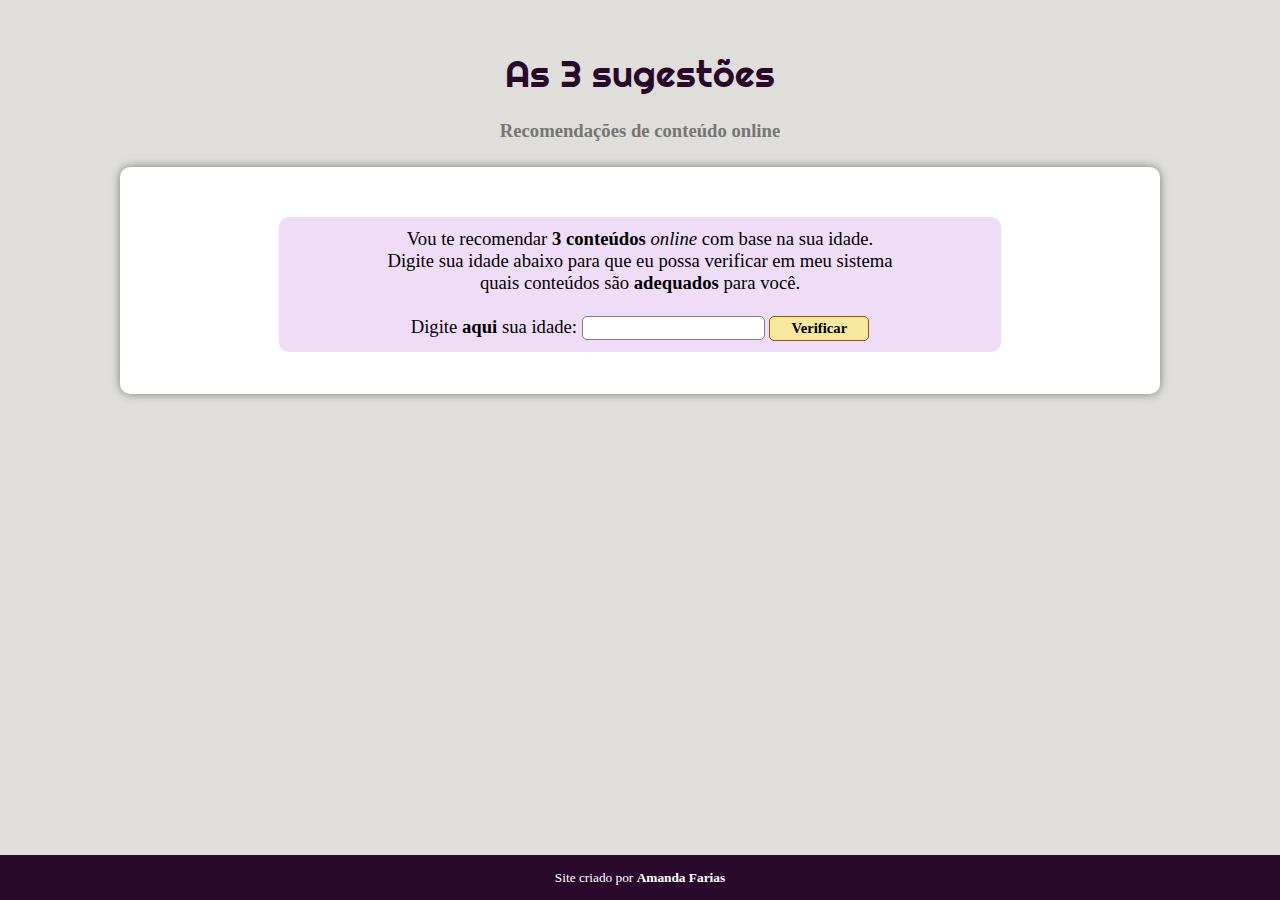
<file: index.html>
<!DOCTYPE html>
<html lang="pt-br">
<head>
    <meta charset="UTF-8">
    <meta name="viewport" content="width=device-width, initial-scale=1.0">
    <title>3 Sugestões</title>
    <link rel="shortcut icon" href="favicons/faviconbulb.ico" type="image/x-icon">
    <link rel="stylesheet" href="desafiocondicao01/style.css">
</head>
<body>
        <div class="container">
        <h1>As 3 sugestões</h1>
        </div> 
        <h4>Recomendações de conteúdo online</h4>
        
        <main>
            <div class="box">
            <p class="sub">Vou te recomendar <strong>3 conteúdos</strong> <i>online</i> com base na sua idade.<br> Digite sua idade abaixo para que eu possa verificar em meu sistema<br> quais conteúdos são <strong>adequados</strong> para você.</p><br>
            <p class="sub2"> Digite <strong>aqui</strong> sua idade: <input type="number" name="txti" id="txti">
                    <input type="button" value="Verificar" onclick="Calcular()" class="ver"></p></div>
                <div id="res"></div><br>
            
                <script>
            function Calcular() {
                let txtid = window.document.getElementById('txti')
                let res = window.document.getElementById('res')
                let i = Number(txti.value)
                res.innerHTML = `<p class="centralizado">Sua idade é <strong>${i}</strong> anos.</p>`
            
                if (i < 18) {
                    res.innerHTML += `<p class="centralizado">Você é <strong>menor</strong> de idade.</p>
                        <aside id="as1">
                        
                        <h4>Aqui vão algumas recomendações para você, clique em cima para ter acesso:</h4>
                        <ul>
                        <p><strong>Sites de Jogos:</strong></p> 

                        <li><a href="https://www.clickjogos.com.br/" target="_blank">Click Jogos</a></li>
                        <li><a href="https://www.friv.com/?gad_source=1&gclid=CjwKCAjwupGyBhBBEiwA0UcqaJtjGHsCzWLpbaZv3R2Sm220otQxAmnMMShQIpzmXlqVc-Z0YzcjuhoCDvMQAvD_BwE" target="_blank">Friv</a>
                        <li><a href="https://www.crazygames.com.br/">Crazy Games</a></li>

                        <p><strong>Sites de Livros:</strong>
                        <li><a href="https://bamboleio.com.br/" target="_blank">Bamboleio</a></li>
                        <li><a href="https://storylineonline.net/" target="_blank">Storyline Online</a></li>
                        <li><a href="https://www.euleioparaumacrianca.com.br/" target="_blank">Leia para uma criança</a></li>
                        
                        <p><strong>Playlists no Youtube:</strong></p>
                        <li><a href="https://youtube.com/playlist?list=PLtli2u7ZxmXXD2CQGmSwb811plZuNjpRG&si=UUrupRc_Ap5QGWIR" target="_blank">Música infantil</a></li>
                        <li><a href="https://youtube.com/playlist?list=PLSKEES26m92aC2usBJ8WqhTLamYK2UvZS&si=jya7cmG0Nro3c7pi" target="_blank">Música pop adolescente</a></li>
                        <li><a href="https://youtube.com/playlist?list=PLxLE50L1RTojtnIEgAr2gAEu4VauNs07k&si=yrsqnYRbgvuPkNV-" target="_blank">Jogos infanto-juvenis</a></li>
                        
                        </aside>`
            
                } else {
                    res.innerHTML += `<p class="centralizado">Você é <strong>maior</strong> de idade.</p>
                        <aside id="as2">
                        <h4>Aqui vão algumas recomendações para você, clique em cima para ter acesso:</h4>
                        <ul>
                        <p><strong>Sites de Jogos:</strong></p>
                        <li><a href="https://store.steampowered.com/genre/Free%20to%20Play" target="_blank">Steam</a></li>
                        <li><a href="https://store.epicgames.com/pt-BR/" target="_blank">Epic Games</a></li>
                        <li><a href="https://www.riotgames.com/pt-br" target="_blank">Riot Games</a></li>
                        <p><strong>Sites de Livros:</strong></p>
                        <li><a href="https://www.baixelivros.com.br/#google_vignette" target="_blank">Baixe Livros</a></li>
                        <li><a href="https://www.livrosdigitais.org.br/livros" target="_blank">Livros Digitais</a></li>
                        <li><a href="https://www.estantevirtual.com.br/?gad_source=1&gclid=Cj0KCQjw3ZayBhDRARIsAPWzx8qzDvuk3h9le2qbofO25ceZelJLoCOHczrmWbNifY8Kj1DrLGRQzC4aAqONEALw_wcB" target="_blank">Estante Virtual</a></li>
                        <p><strong>Playlists no Youtube:</strong></p>
                        <li><a href="https://youtube.com/playlist?list=PLbpi6ZahtOH7wvHqyW5FP-afBByBW2DAS&si=7ZQxEiO0npPVgQR0" target="_blank">Playlist Maquiagem</a></li>
                        <li><a href="https://youtube.com/playlist?list=PL4q1wIPcD89pbEaYV4YazSVxuJE4P8tu_&si=rwhcDwWC0dtaDC48" target="_blank">Playlist Futebol</a></li>
                        <li><a href="https://youtube.com/playlist?list=PLBa553wqPfXDgHe3InA3p36JQu-itCePy&si=ASX2NpdmA8E6NAF6" target="_blank">Playlist Stand Up</a></li>

                        </ul>
                        </aside>`
                }
            }
                 </script>
        </main>
     <footer><p>Site criado por <strong><a href="https://www.linkedin.com/in/amanda-farias-1aa60b269/" target="_blank">Amanda Farias</a></strong></p></footer>
</body>
</html>
</file>
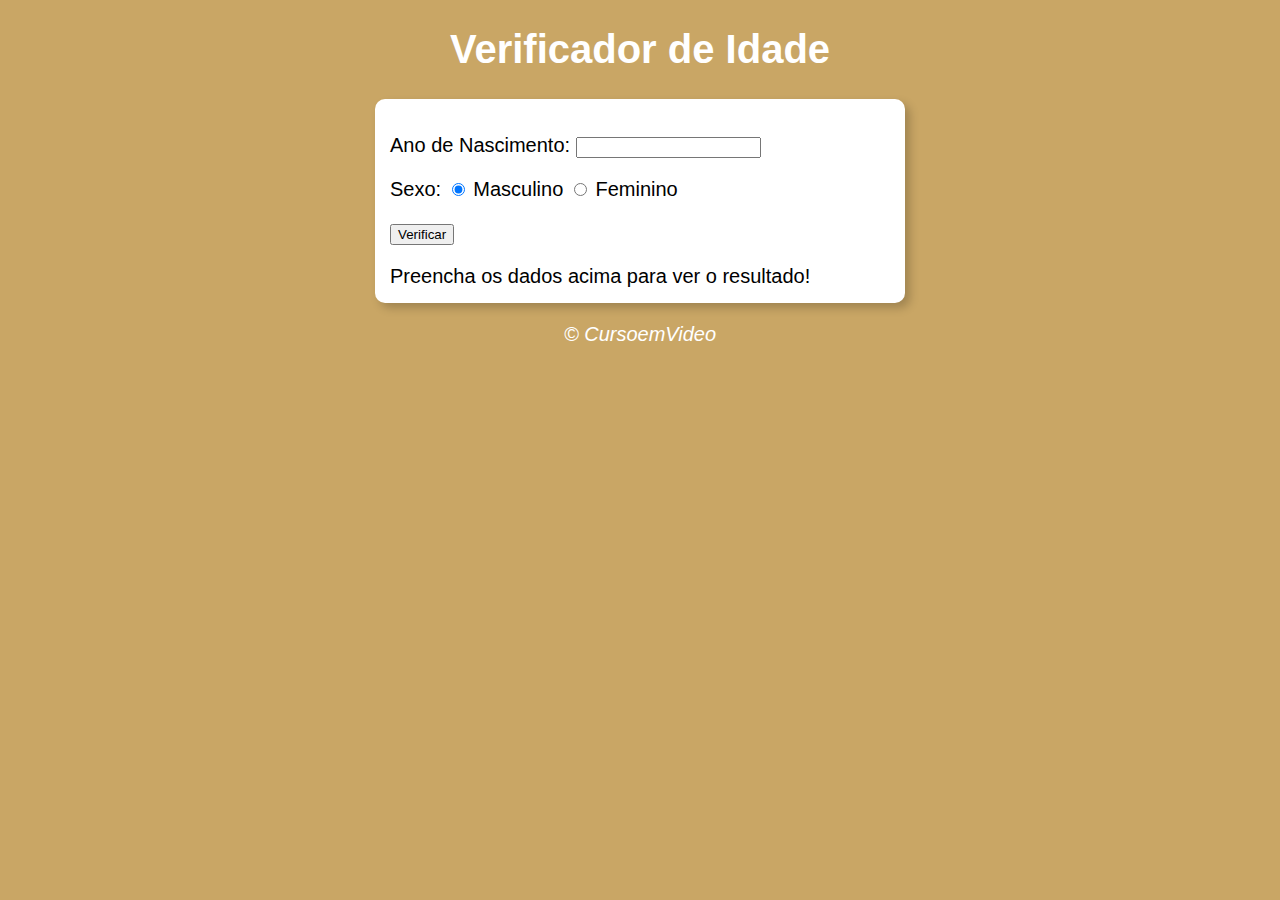
<file: modelo.html>
<!DOCTYPE html>
<html lang="pt-br">
<head>
    <meta charset="UTF-8">
    <meta name="viewport" content="width=device-width, initial-scale=1.0">
    <title>Modelo de Exercício</title>
    <link rel="stylesheet" href="style.css">

</head>
<body>
    <header>
        <h1>Verificador de Idade</h1>
    </header>
    <section>
        <div>
            <p>Ano de Nascimento:
            <input type="number" name="txtano" id="txtano" min="0">
            </p>
            <p>Sexo:
                <input type="radio" name="radsex" id="mas" checked>
                <label for="mas">Masculino</label>
                <input type="radio" name="radsex" id="fem">
                <label for="fem">Feminino</label>
            </p>
            <p>
                <input type="button" value="Verificar" onclick="verificar()">
            </p>
        </div>
        <div id="res">
            Preencha os dados acima para ver o resultado!
            
        </div>
    </section>
    <footer>
        <p>&copy; CursoemVideo</p>
    </footer>
    <script src="script.js"></script>
</body>
</html>
</file>
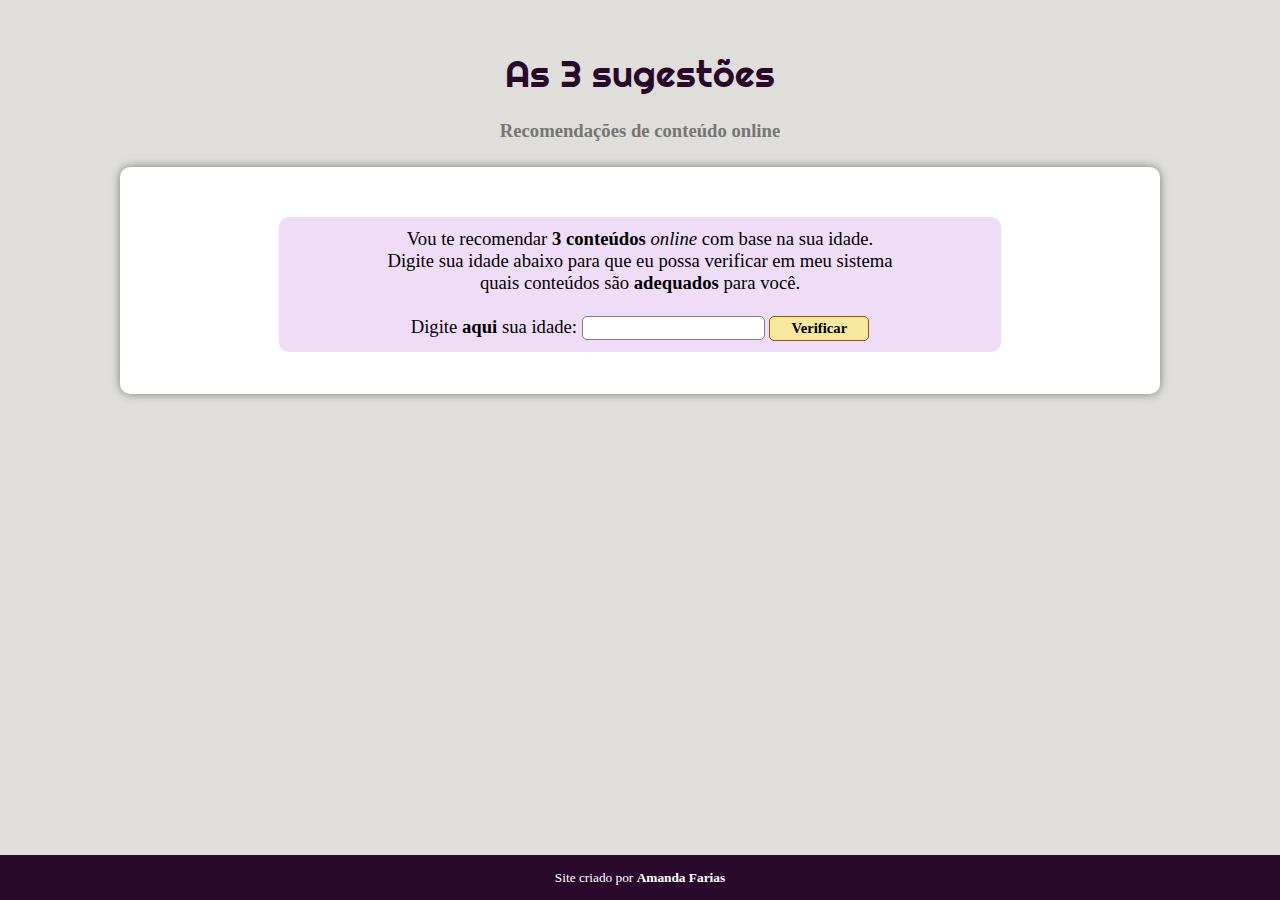
<file: desafiocondicao01/desafio01.html>
<!DOCTYPE html>
<html lang="pt-br">
<head>
    <meta charset="UTF-8">
    <meta name="viewport" content="width=device-width, initial-scale=1.0">
    <title>3 Sugestões</title>
    <link rel="shortcut icon" href="favicons/faviconbulb.ico" type="image/x-icon">
    <link rel="stylesheet" href="style.css">
</head>
<body>
        <div class="container">
        <h1>As 3 sugestões</h1>
        </div> 
        <h4>Recomendações de conteúdo online</h4>
        
        <main>
            <div class="box">
            <p class="sub">Vou te recomendar <strong>3 conteúdos</strong> <i>online</i> com base na sua idade.<br> Digite sua idade abaixo para que eu possa verificar em meu sistema<br> quais conteúdos são <strong>adequados</strong> para você.</p><br>
            <p class="sub2"> Digite <strong>aqui</strong> sua idade: <input type="number" name="txti" id="txti">
                    <input type="button" value="Verificar" onclick="Calcular()" class="ver"></p></div>
                <div id="res"></div><br>
            
                <script>
            function Calcular() {
                let txtid = window.document.getElementById('txti')
                let res = window.document.getElementById('res')
                let i = Number(txti.value)
                res.innerHTML = `<p class="centralizado">Sua idade é <strong>${i}</strong> anos.</p>`
            
                if (i < 18) {
                    res.innerHTML += `<p class="centralizado">Você é <strong>menor</strong> de idade.</p>
                        <aside id="as1">
                        
                        <h4>Aqui vão algumas recomendações para você, clique em cima para ter acesso:</h4>
                        <ul>
                        <p><strong>Sites de Jogos:</strong></p> 

                        <li><a href="https://www.clickjogos.com.br/" target="_blank">Click Jogos</a></li>
                        <li><a href="https://www.friv.com/?gad_source=1&gclid=CjwKCAjwupGyBhBBEiwA0UcqaJtjGHsCzWLpbaZv3R2Sm220otQxAmnMMShQIpzmXlqVc-Z0YzcjuhoCDvMQAvD_BwE" target="_blank">Friv</a>
                        <li><a href="https://www.crazygames.com.br/">Crazy Games</a></li>

                        <p><strong>Sites de Livros:</strong>
                        <li><a href="https://bamboleio.com.br/" target="_blank">Bamboleio</a></li>
                        <li><a href="https://storylineonline.net/" target="_blank">Storyline Online</a></li>
                        <li><a href="https://www.euleioparaumacrianca.com.br/" target="_blank">Leia para uma criança</a></li>
                        
                        <p><strong>Playlists no Youtube:</strong></p>
                        <li><a href="https://youtube.com/playlist?list=PLtli2u7ZxmXXD2CQGmSwb811plZuNjpRG&si=UUrupRc_Ap5QGWIR" target="_blank">Música infantil</a></li>
                        <li><a href="https://youtube.com/playlist?list=PLSKEES26m92aC2usBJ8WqhTLamYK2UvZS&si=jya7cmG0Nro3c7pi" target="_blank">Música pop adolescente</a></li>
                        <li><a href="https://youtube.com/playlist?list=PLxLE50L1RTojtnIEgAr2gAEu4VauNs07k&si=yrsqnYRbgvuPkNV-" target="_blank">Jogos infanto-juvenis</a></li>
                        
                        </aside>`
            
                } else {
                    res.innerHTML += `<p class="centralizado">Você é <strong>maior</strong> de idade.</p>
                        <aside id="as2">
                        <h4>Aqui vão algumas recomendações para você, clique em cima para ter acesso:</h4>
                        <ul>
                        <p><strong>Sites de Jogos:</strong></p>
                        <li><a href="https://store.steampowered.com/genre/Free%20to%20Play" target="_blank">Steam</a></li>
                        <li><a href="https://store.epicgames.com/pt-BR/" target="_blank">Epic Games</a></li>
                        <li><a href="https://www.riotgames.com/pt-br" target="_blank">Riot Games</a></li>
                        <p><strong>Sites de Livros:</strong></p>
                        <li><a href="https://www.baixelivros.com.br/#google_vignette" target="_blank">Baixe Livros</a></li>
                        <li><a href="https://www.livrosdigitais.org.br/livros" target="_blank">Livros Digitais</a></li>
                        <li><a href="https://www.estantevirtual.com.br/?gad_source=1&gclid=Cj0KCQjw3ZayBhDRARIsAPWzx8qzDvuk3h9le2qbofO25ceZelJLoCOHczrmWbNifY8Kj1DrLGRQzC4aAqONEALw_wcB" target="_blank">Estante Virtual</a></li>
                        <p><strong>Playlists no Youtube:</strong></p>
                        <li><a href="https://youtube.com/playlist?list=PLbpi6ZahtOH7wvHqyW5FP-afBByBW2DAS&si=7ZQxEiO0npPVgQR0" target="_blank">Playlist Maquiagem</a></li>
                        <li><a href="https://youtube.com/playlist?list=PL4q1wIPcD89pbEaYV4YazSVxuJE4P8tu_&si=rwhcDwWC0dtaDC48" target="_blank">Playlist Futebol</a></li>
                        <li><a href="https://youtube.com/playlist?list=PLBa553wqPfXDgHe3InA3p36JQu-itCePy&si=ASX2NpdmA8E6NAF6" target="_blank">Playlist Stand Up</a></li>

                        </ul>
                        </aside>`
                }
            }
                 </script>
        </main>
     <footer><p>Site criado por <strong><a href="https://www.linkedin.com/in/amanda-farias-1aa60b269/" target="_blank">Amanda Farias</a></strong></p></footer>
</body>
</html>
</file>
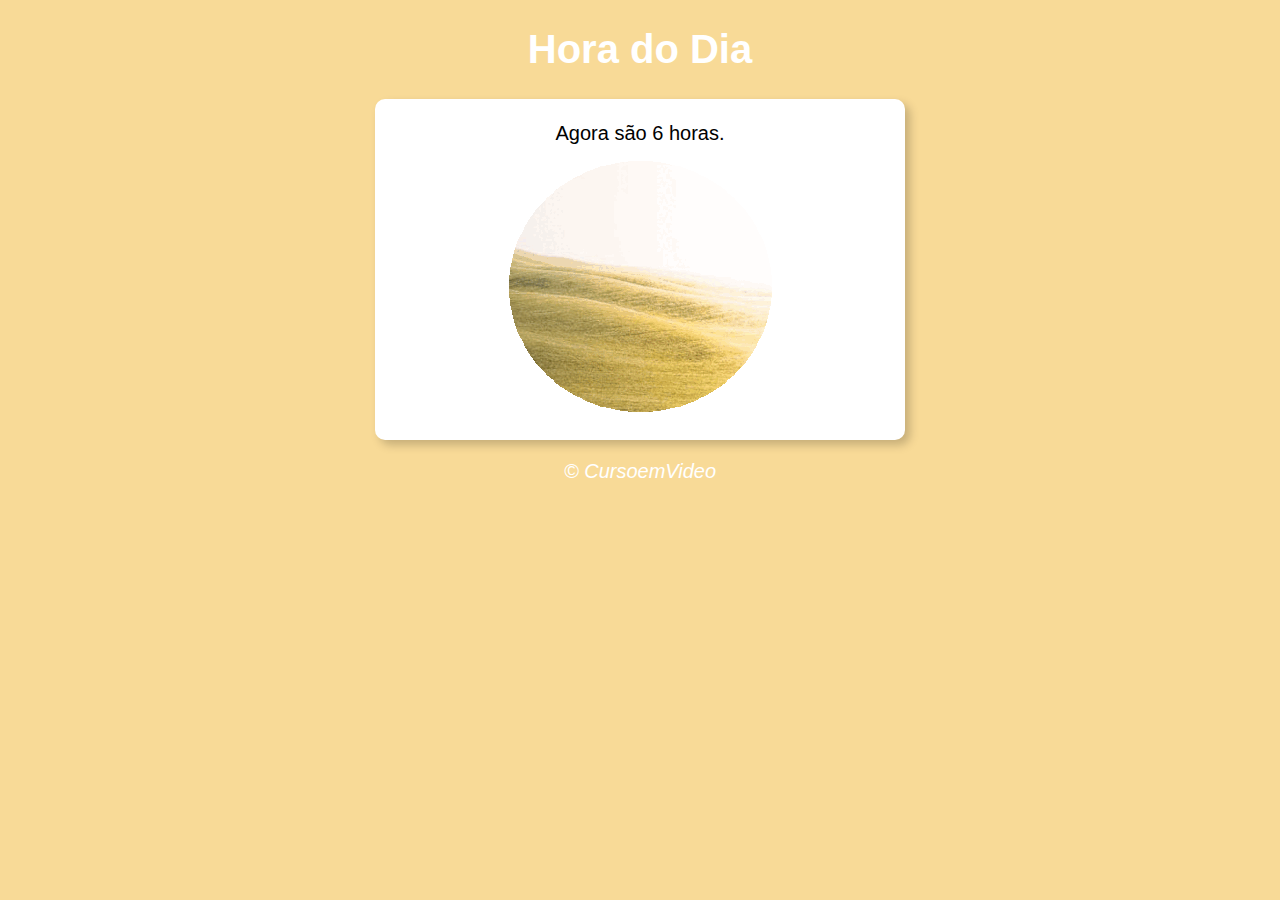
<file: ex014/modelo.html>
<!DOCTYPE html>
<html lang="pt-br">
<head>
    <meta charset="UTF-8">
    <meta name="viewport" content="width=device-width, initial-scale=1.0">
    <title>Hora do Dia</title>
    <link rel="stylesheet" href="style.css">

</head>
<body onload="carregar()">
    <header>
        <h1>Hora do Dia</h1>
    </header>
    <section>
        <div id="msg">
            Testando...
        </div>
        <div id="foto">
            <img id="imagem" src="fotomorning.gif" alt="Foto do dia">
        </div>
    </section>
    <footer>
        <p>&copy; CursoemVideo</p>
    </footer>
    <script src="script.js"></script>
</body>
</html>
</file>
<file: desafiocondicao01/style.css>
@charset "UTF-8";

@import url('https://fonts.googleapis.com/css2?family=Righteous&display=swap');

        .container > h1 { 
            font: normal 28pt Righteous, static;
            text-align: center;
            text-shadow: 5px solid black;
            padding: 25px;
            color: #29092b;
        }

        h1:hover {
            color: rgb(38, 151, 151);
        }

        h4 {
            color: rgb(117, 117, 117);
            text-align: center;
        }

        .container {
            height: 70px;
        }

        main {
            background-color: white;
            min-width: 300px;
            max-width: 1000px;
            margin: auto;
            margin-bottom: 30px;
            border-radius: 10px;
            padding: 20px;
            padding-top: 50px;
            box-shadow: 0px 0px 10px rgba(0, 0, 0, 0.452);
        }

        .centralizado {
            text-align: center;
        }

        #as1 {
            background-color: rgba(205, 152, 230, 0.329);
            padding: 10px;
            border-radius: 10px;
            box-shadow: 3px 3px 8px rgba(0, 0, 0, 0.199);
        }

        #as1 ul {
            list-style-type: '\2714\00A0\00A0';
            list-style-position: inside;
            columns: 3;
        }

        #as1 h4 {
            background-color: #29092b;
            color: #fff;
            padding: 10px;
            margin: -10px -10px 0px -10px;
            border-radius: 10px 10px 0px 0px;
        }

        #as2 {
            background-color: rgba(205, 152, 230, 0.329);
            padding: 10px;
            border-radius: 10px;
            box-shadow: 3px 3px 8px rgba(0, 0, 0, 0.199);
        }

        #as2 ul {
            list-style-type: '\2714\00A0\00A0';
            list-style-position: inside;
            columns: 3;
        }

        #as2 h4 {
            background-color: #29092b;
            color: #fff;
            padding: 10px;
            margin: -10px -10px 0px -10px;
            border-radius: 10px 10px 0px 0px;
        }

        body {
            background-color: rgb(223, 222, 219);
            font: normal 14pt Century Gothic;
            
        }

        .sub {
            font: normal 14pt Century Gothic;
            color: rgb(0, 0, 0);
            text-align: center;
            margin: auto;
        }
        
        .sub2 {
            font: normal 14pt Century Gothic;
            color: rgb(0, 0, 0);
            text-align: center;
            margin: auto;
        }

        .box {
            width: 700px; /* Defina a largura desejada para sua box */
            border: 1px solid transparent; /* Adicione uma borda para visualização */
            border-radius: 10px;
            margin: auto;
            background-color: rgba(205, 152, 230, 0.329);
            padding: 10px; /* Adicione algum preenchimento para espaçamento interno */
        }

        #txti {
            border: 1px solid gray;
            border-radius: 5px;
            height: 20px;
        }
        .ver {
            background-color: rgba(255, 243, 78, 0.514);
            font: bold 11pt MS UI Gothic;
            color: rgb(0, 0, 0);
            border: 1px solid rgb(133, 97, 1);
            border-radius: 5px;
            height: 25px;
            width: 100px;
        }
        .ver:hover {
            color: rgb(7, 165, 165);
        }
        
        a {
            text-decoration: none;
        }

        a:hover {
            color: rgb(173, 117, 236);
        }

        footer {
            position: fixed;
            bottom: 0;
            left: 0;
            width: 100%;
            background-color: #29092b;
            color: #fff;
            text-align: center;
            padding: 1px 0;
        }

        footer > p {
            font: normal 10pt Century Gothic;
        }

        footer a {
            color: white;
        }
</file>
<file: style.css>
@charset "UTF-8";

body {
    background-color: rgb(201, 166, 101);
    font: normal 15pt Arial;
}
header {
    color: white;
    text-align: center;
}

section {
    background-color: white;
    border-radius: 10px;
    padding: 15px;
    width: 500px;
    margin: auto;
    box-shadow: 5px 5px 10px rgba(0, 0, 0, 0.205);
}

footer {
    color: white;
    text-align: center;
    font-style: italic;
}
</file>
<file: ex014/style.css>
@charset "UTF-8";

body {
    background-color: rgb(233, 194, 135);
    font: normal 15pt Arial;
}
header {
    color: white;
    text-align: center;
}

section {
    background-color: white;
    border-radius: 10px;
    padding: 15px;
    width: 500px;
    margin: auto;
    box-shadow: 5px 5px 10px rgba(0, 0, 0, 0.205);
}

div {
    text-align: center;
    padding: 8px;
}

footer {
    color: white;
    text-align: center;
    font-style: italic;
}
</file>
